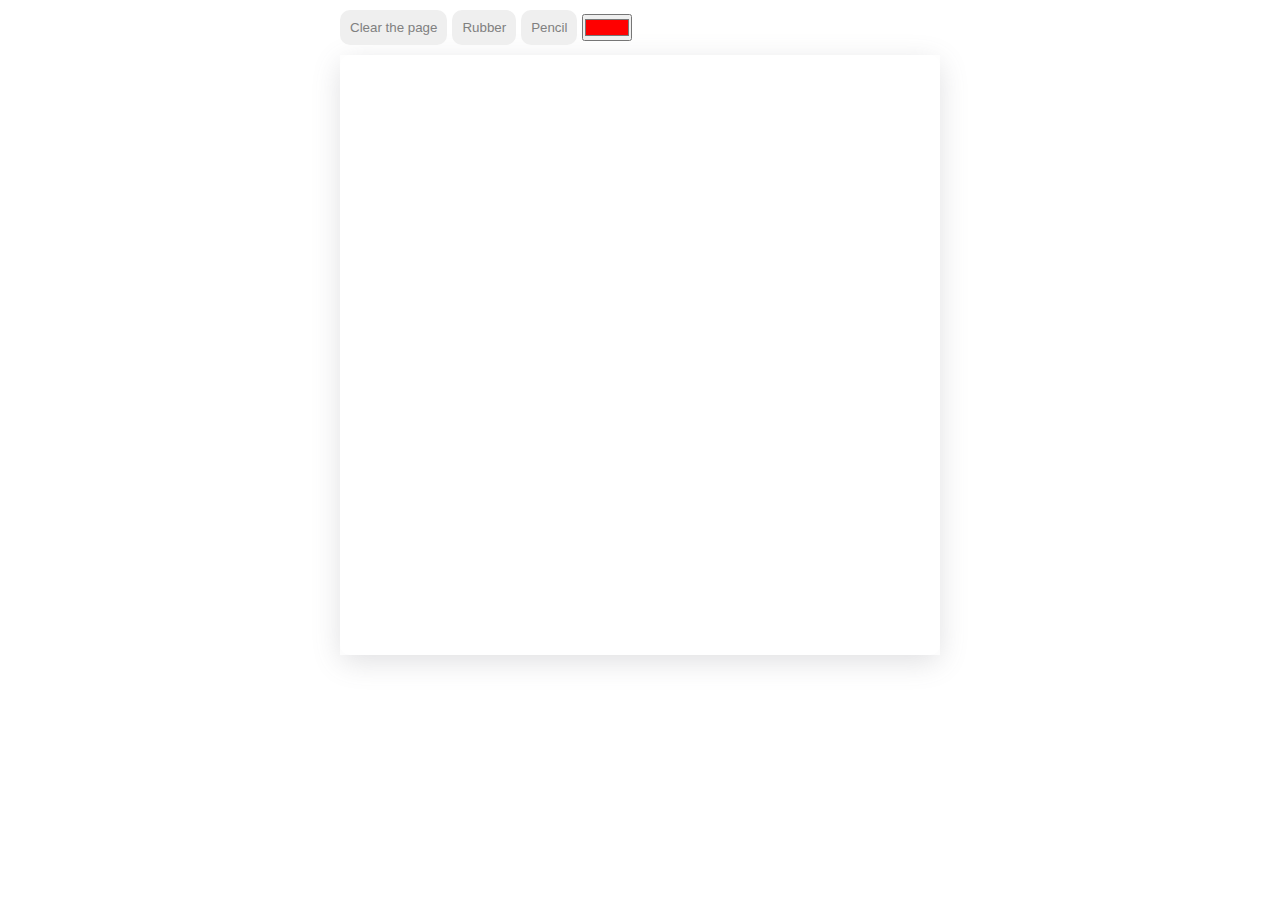
<file: index.html>
<!DOCTYPE html>
<html lang="en">

<head>
    <meta charset="UTF-8">
    <meta http-equiv="X-UA-Compatible" content="IE=edge">
    <meta name="viewport" content="width=device-width, initial-scale=1.0">
    <title>Etch a sketch </title>
    <link rel="stylesheet" href="styles.css">
    <script src="script.js" defer></script>
</head>

<body>
    <div class="button-group">
        <button id="btn-clear" class="btn">Clear the page</button>
        <button id="btn-rubber" class="btn">Rubber</button>
        <button id="btn-pencil" class="btn">Pencil</button>
        <input type="color" id="pencil-color" name="favcolor" value="#ff0000">

    </div>


    <div class="grid-container" id="grid-container">
    </div>

</body>

</html>
</file>
<file: styles.css>
* {
        /* box-sizing: border-box; */
        margin: 0;
        padding: 0;
    }
    
    html {
        font-size: 62.5%;
    }
    
    body {
        margin: 0 auto;
        width: 600px;
    }
    
    .grid-container {
        display: grid;
        width: 600px;
        /* border: 3px solid black; */
        border-radius: 10px;
        box-shadow: rgba(100, 100, 111, 0.2) 0px 7px 29px 0px;
        -webkit-border-radius: 10px;
        -moz-border-radius: 10px;
        -ms-border-radius: 10px;
        -o-border-radius: 10px;
    }
    
    .grid-item {
        text-align: center;
        background-color: rgba(255, 255, 255, 0.8);
    }
    
    .button-group {
        display: flex;
        align-items: center;
        gap: .5rem;
    }
    
    .btn {
        padding: 1rem;
        margin: 1rem 0;
        border-radius: 10px;
        border: none;
        color: gray;
        -webkit-border-radius: 10px;
        -moz-border-radius: 10px;
        -ms-border-radius: 10px;
        -o-border-radius: 10px;
    }
</file>
